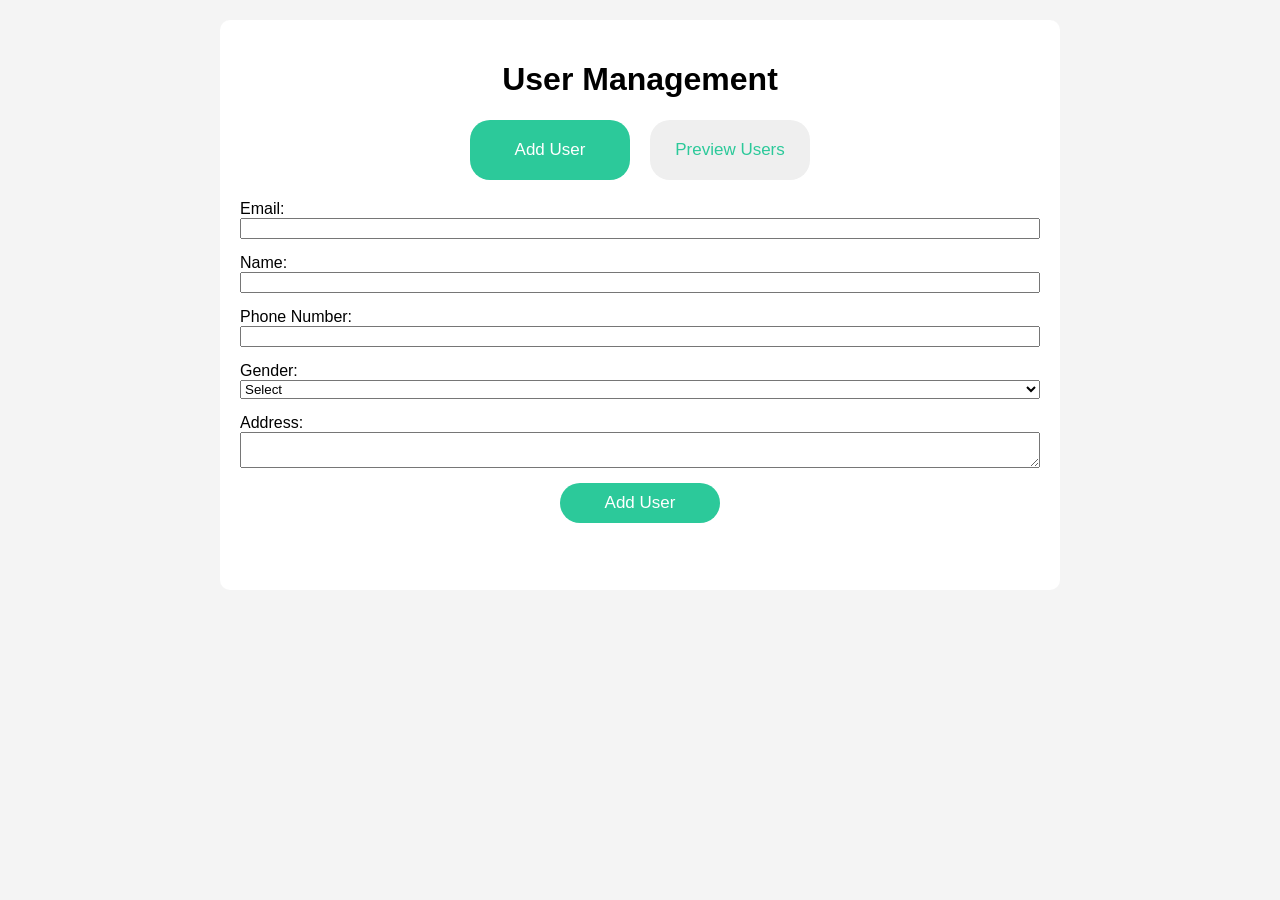
<file: mid/index.html>
<!DOCTYPE html>
<html lang="en">
<head>
  <meta charset="UTF-8" />
  <meta name="viewport" content="width=device-width, initial-scale=1.0"/>
  <title>User Management App</title>
  <link rel="stylesheet" href="styles.css" />
</head>
<body>
  <div class="container">
    <h1>User Management</h1>
    <div class="tabs">
      <button id="addUserTab" class="active">Add User</button>
      <button id="previewUsersTab">Preview Users</button>
    </div>

    <div id="addUserSection" class="tab-content active">
      <form id="userForm">
        <label>Email: <input type="email" id="email" required /></label>
        <label>Name: <input type="text" id="name" required /></label>
        <label>Phone Number: <input type="tel" id="phone" required /></label>
        <label>
          Gender:
          <select id="gender" required>
            <option value="">Select</option>
            <option>Male</option>
            <option>Female</option>
            <option>Other</option>
          </select>
        </label>
        <label>Address: <textarea id="address" required></textarea></label>
        <button type="submit" class="add">Add User</button>
        <p id="successMessage" class="success-message"></p>
      </form>
    </div>

    <div id="previewUsersSection" class="tab-content">
      <div class="view-toggle">
        <button id="tableViewBtn" class="active">Table View</button>
        <button id="cardViewBtn">Card View</button>
      </div>
      <div id="usersDisplay"></div>
    </div>
  </div>


  <script src="script.js"></script>
</body>
</html>
</file>
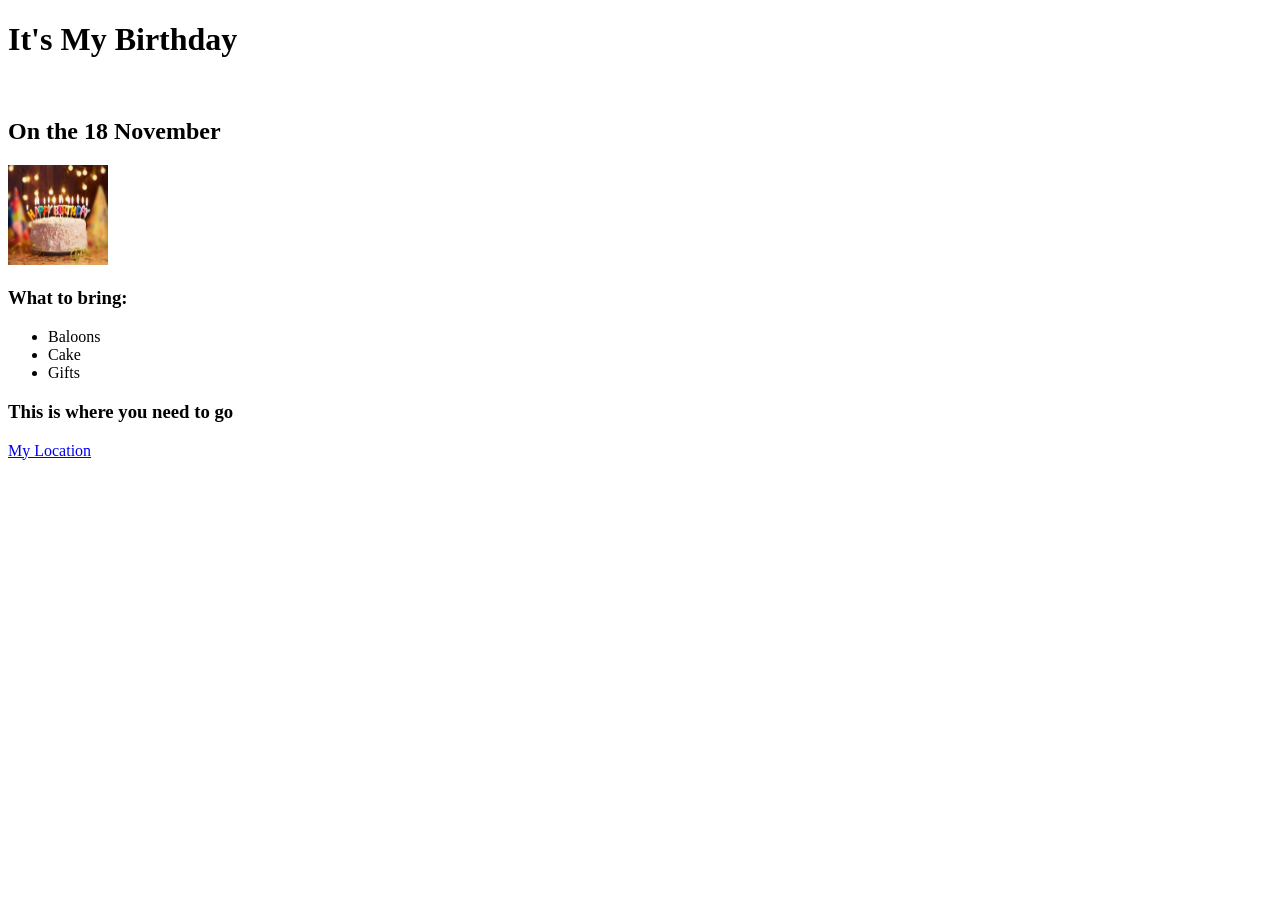
<file: Birthday/birthday.html>
<!DOCTYPE html>
<html lang="en">
<head>
    <meta charset="UTF-8">
    <meta name="viewport" content="width=device-width, initial-scale=1.0">
    <title>Document</title>
</head>
<body>
    <h1>It's My Birthday</h1>
    <br>
    <h2>On the 18 November</h2>
    <img src="birthday.jpg" alt="" width="100" height="100">
    <br>
    <h3>What to bring:</h3>
    <ul>
        <li>Baloons</li>
        <li>Cake</li>
        <li>Gifts</li>
    </ul>
    <h3>This is where you need to go </h3>
    <a href="https://maps.app.goo.gl/GhpufseDoL31Ccjx8">My Location</a>
</body>
</html>
</file>
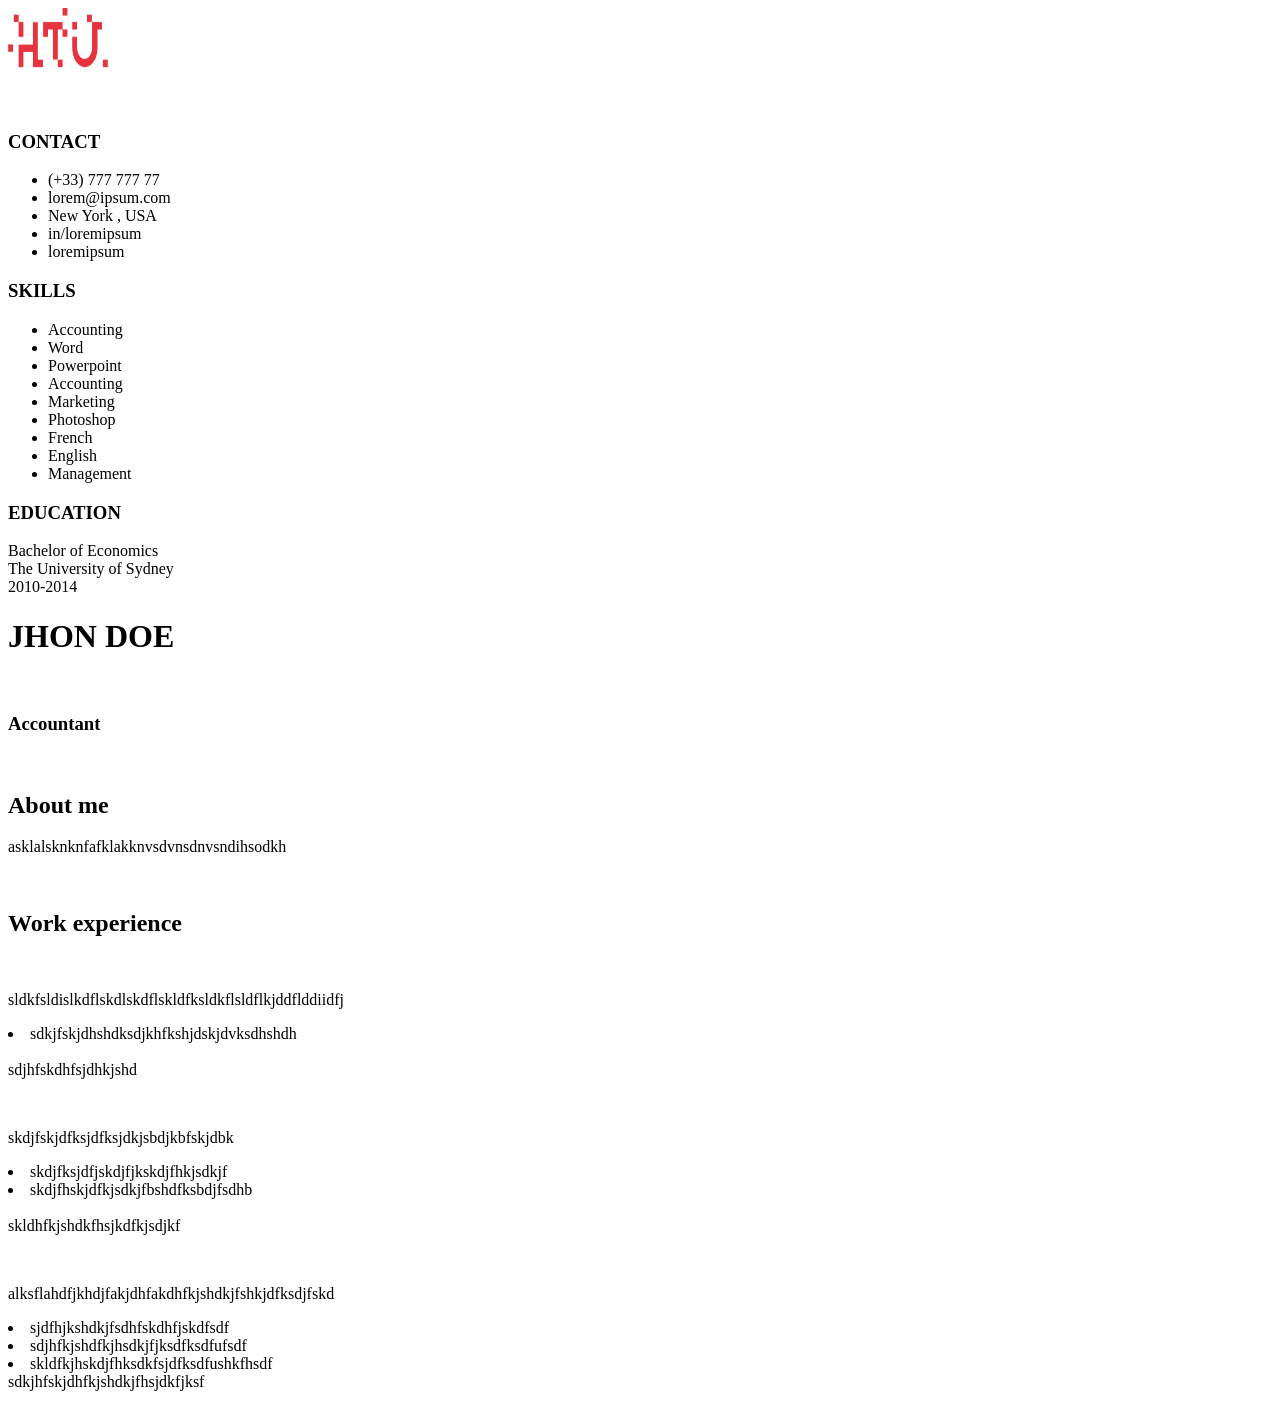
<file: CV/cv.html>
<!DOCTYPE html>
<html lang="en">
<head>
    <meta charset="UTF-8">
    <meta name="viewport" content="width=device-width, initial-scale=1.0">
    <title>Document</title>
</head>
<body>
    <img src="img.png" alt="img" width="100" height="100">
    <h3>CONTACT</h3>
    <ul>
        <li>(+33) 777 777 77</li>
        <li>lorem@ipsum.com</li>
        <li>New York , USA</li>
        <li>in/loremipsum</li>
        <li>loremipsum</li>
    </ul>

    <h3>SKILLS</h3>
    <ul>
        <li>Accounting</li>
        <li>Word</li>
        <li>Powerpoint</li>
        <li>Accounting</li>
        <li>Marketing</li>
        <li>Photoshop</li>
        <li>French</li>
        <li>English</li>
        <li>Management</li>
    </ul>

    <h3>EDUCATION</h3>
    <p>Bachelor of Economics <br> The University of Sydney <br> 2010-2014</p>

    <h1>JHON DOE</h1>
    <br>
    <h3>Accountant</h3>
    <br>
    <h2>About me</h2>
    <p>asklalsknknfafklakknvsdvnsdnvsndihsodkh</p>
    <br>
    <h2>Work experience</h2>
    <br>
    <p>sldkfsldislkdflskdlskdflskldfksldkflsldflkjddflddiidfj
        <br>
        <li>sdkjfskjdhshdksdjkhfkshjdskjdvksdhshdh</li>
        <br>
        sdjhfskdhfsjdhkjshd
    </p>
    <br>
    <p>skdjfskjdfksjdfksjdkjsbdjkbfskjdbk
        <br>
        <li>skdjfksjdfjskdjfjkskdjfhkjsdkjf</li>
        <li>skdjfhskjdfkjsdkjfbshdfksbdjfsdhb</li>
        <br>
        skldhfkjshdkfhsjkdfkjsdjkf
    </p>
    <br>
    <p>alksflahdfjkhdjfakjdhfakdhfkjshdkjfshkjdfksdjfskd
        <br>
        <li>sjdfhjkshdkjfsdhfskdhfjskdfsdf</li>
        <li>sdjhfkjshdfkjhsdkjfjksdfksdfufsdf</li>
        <li>skldfkjhskdjfhksdkfsjdfksdfushkfhsdf</li>
        sdkjhfskjdhfkjshdkjfhsjdkfjksf
    </p>

</body>
</html>
</file>
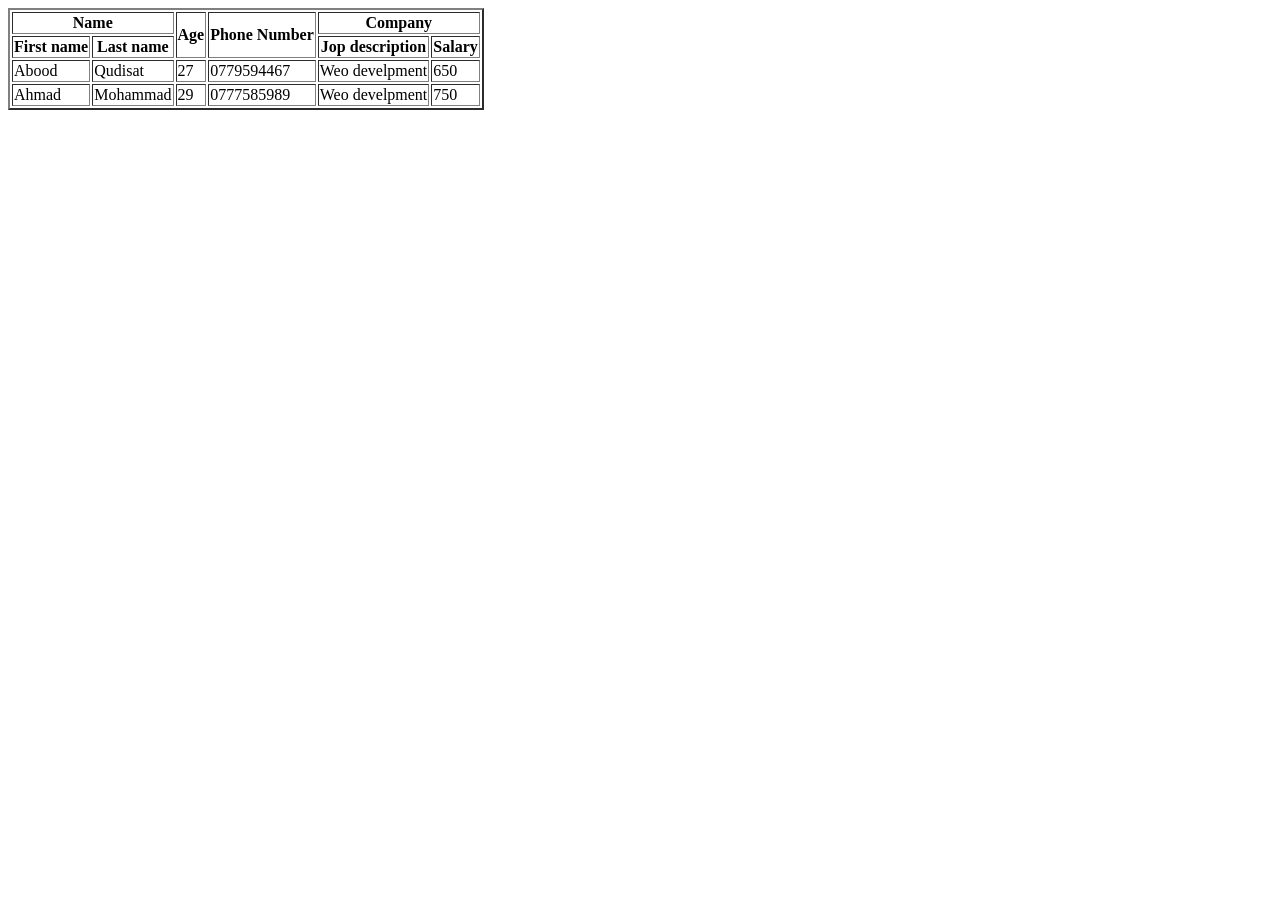
<file: TABLE/table1.html>
<!DOCTYPE html>
<html lang="en">
<head>
    <meta charset="UTF-8">
    <meta name="viewport" content="width=device-width, initial-scale=1.0">
    <title>Document</title>
</head>
<body>
    <table border = "2">

        <thead>

            <tr>
            <th colspan="2">Name</th>
            <th rowspan="2">Age</th>
            <th colspan="2" rowspan="2">Phone Number</th>
            <th colspan="2">Company</th>
            </tr>

            <tr>

                <th>First name</th>
                <th>Last name</th>
                <th>Jop description</th>
                <th>Salary</th>
            </tr>

        </thead>

        <tbody>

            <tr>

                <td>Abood</td>
                <td>Qudisat</td>
                <td>27</td>
                <td colspan="2">0779594467</td>
                <td>Weo develpment</td>
                <td>650</td>
            </tr>

            <tr>

                <td>Ahmad</td>
                <td>Mohammad</td>
                <td>29</td>
                <td colspan="2">0777585989</td>
                <td>Weo develpment</td>
                <td>750</td>
            </tr>
        </tbody>
    </table>
</body>
</html>
</file>
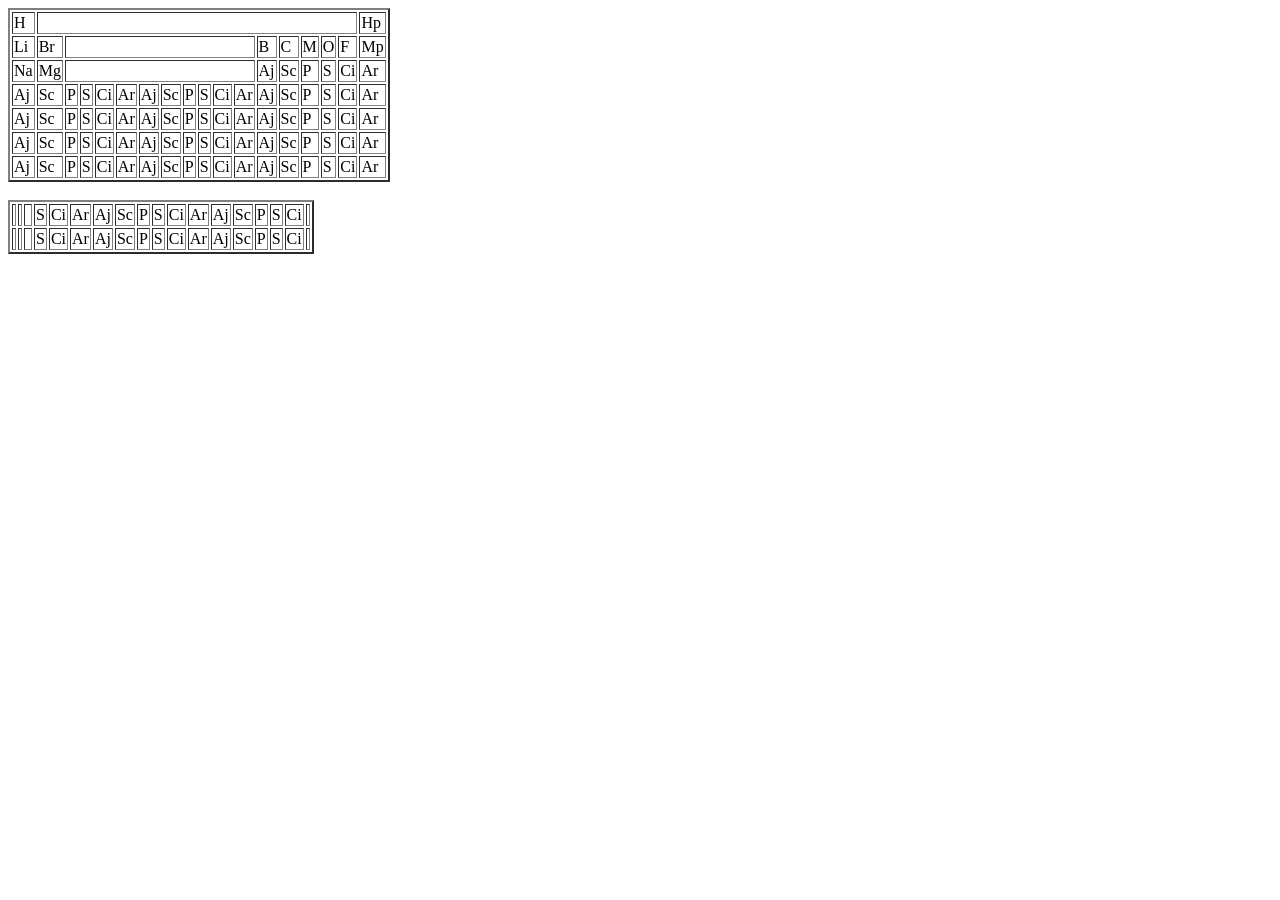
<file: TABLE/table2.html>
<!DOCTYPE html>
<html lang="en">
<head>
    <meta charset="UTF-8">
    <meta name="viewport" content="width=device-width, initial-scale=1.0">
    <title>Document</title>
</head>
<body>
    <table border ="2">

        <thead>

            <tr>

                <td>H</td>
                <td colspan="16"></td>
                <td>Hp</td>
            </tr>

            <tr>

                <td>Li</td>
                <td>Br</td>
                <td colspan="10"></td>
                <td>B</td>
                <td>C</td>
                <td>M</td>
                <td>O</td>
                <td>F</td>
                <td>Mp</td>
                
            </tr>

            <tr>

                <td>Na</td>
                <td>Mg</td>
                <td colspan="10"></td>
                <td>Aj</td>
                <td>Sc</td>
                <td>P</td>
                <td>S</td>
                <td>Ci</td>
                <td>Ar</td>
                
            </tr>

            <tr>

                <td>Aj</td>
                <td>Sc</td>
                <td>P</td>
                <td>S</td>
                <td>Ci</td>
                <td>Ar</td>
                <td>Aj</td>
                <td>Sc</td>
                <td>P</td>
                <td>S</td>
                <td>Ci</td>
                <td>Ar</td>
                <td>Aj</td>
                <td>Sc</td>
                <td>P</td>
                <td>S</td>
                <td>Ci</td>
                <td>Ar</td>
            </tr>

            <tr>

                <td>Aj</td>
                <td>Sc</td>
                <td>P</td>
                <td>S</td>
                <td>Ci</td>
                <td>Ar</td>
                <td>Aj</td>
                <td>Sc</td>
                <td>P</td>
                <td>S</td>
                <td>Ci</td>
                <td>Ar</td>
                <td>Aj</td>
                <td>Sc</td>
                <td>P</td>
                <td>S</td>
                <td>Ci</td>
                <td>Ar</td>
            </tr>

            <tr>

                <td>Aj</td>
                <td>Sc</td>
                <td>P</td>
                <td>S</td>
                <td>Ci</td>
                <td>Ar</td>
                <td>Aj</td>
                <td>Sc</td>
                <td>P</td>
                <td>S</td>
                <td>Ci</td>
                <td>Ar</td>
                <td>Aj</td>
                <td>Sc</td>
                <td>P</td>
                <td>S</td>
                <td>Ci</td>
                <td>Ar</td>
            </tr>

            <tr>

                <td>Aj</td>
                <td>Sc</td>
                <td>P</td>
                <td>S</td>
                <td>Ci</td>
                <td>Ar</td>
                <td>Aj</td>
                <td>Sc</td>
                <td>P</td>
                <td>S</td>
                <td>Ci</td>
                <td>Ar</td>
                <td>Aj</td>
                <td>Sc</td>
                <td>P</td>
                <td>S</td>
                <td>Ci</td>
                <td>Ar</td>
            </tr>

            <table border="2">
                <br>

                <tr>

                <td></td>
                <td></td>
                <td colspan="3" >&nbsp;</td>
                <td>S</td>
                <td>Ci</td>
                <td>Ar</td>
                <td>Aj</td>
                <td>Sc</td>
                <td>P</td>
                <td>S</td>
                <td>Ci</td>
                <td>Ar</td>
                <td>Aj</td>
                <td>Sc</td>
                <td>P</td>
                <td>S</td>
                <td>Ci</td>
                <td></td>
                </tr>

                <tr>

                    <td ></td>
                    <td></td>
                    <td colspan="3"></td>
                    <td>S</td>
                    <td>Ci</td>
                    <td>Ar</td>
                    <td>Aj</td>
                    <td>Sc</td>
                    <td>P</td>
                    <td>S</td>
                    <td>Ci</td>
                    <td>Ar</td>
                    <td>Aj</td>
                    <td>Sc</td>
                    <td>P</td>
                    <td>S</td>
                    <td>Ci</td>
                    <td></td>
                    </tr>

            </table>


        </thead>
    </table>
        
</body>
</html>
</file>
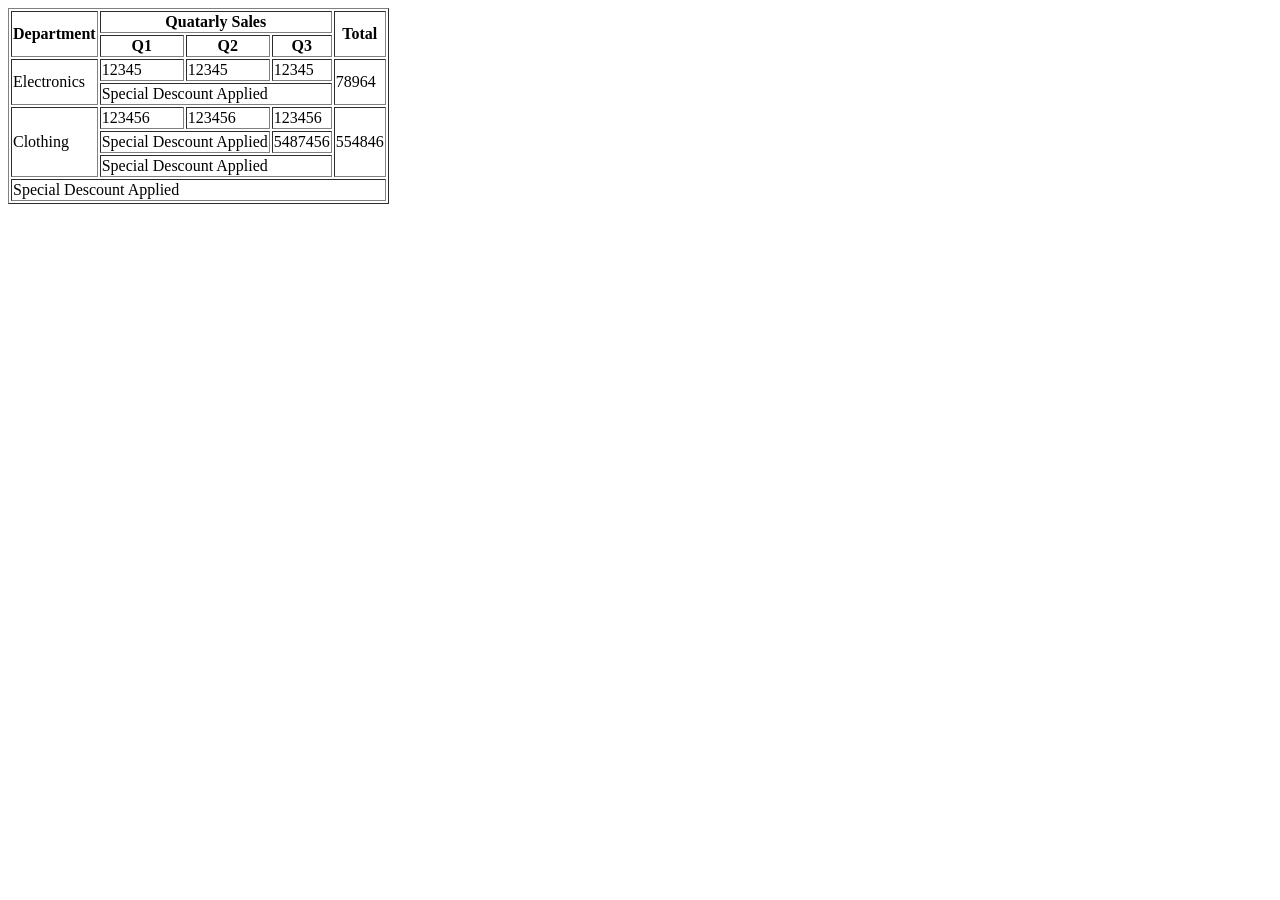
<file: TABLE/table3.html>
<!DOCTYPE html>
<html lang="en">
<head>
    <meta charset="UTF-8">
    <meta name="viewport" content="width=device-width, initial-scale=1.0">
    <title>Document</title>
</head>
<body>
    <table border="1">
        <thead>
            <tr>
                <th rowspan="2">Department</th>
                <th colspan="3">Quatarly Sales</th>
                <th rowspan="2">Total</th>
            </tr>
            <tr>
                <th>Q1</th>
                <th>Q2</th>
                <th>Q3</th>
            </tr>
        </thead>

        <tbody>
            <tr>
                <td rowspan="2">Electronics</td>
                <td>12345</td>
                <td>12345</td>
                <td>12345</td>
                <td rowspan="2">78964</td>
            </tr>

            <tr>
                <td colspan="3">Special Descount Applied</td>
            </tr>

            <tr>
                <td rowspan="3">Clothing</td>
                <td>123456</td>
                <td>123456</td>
                <td>123456</td>
                <td rowspan="3">554846</td>

            </tr>

            <tr>
                <td colspan="2">Special Descount Applied</td>
                <td>5487456</td>
            </tr>

            <tr>
                <td colspan="3">Special Descount Applied</td>
            </tr>

            <tr>
                <td colspan="5">Special Descount Applied</td>
            </tr>
        </tbody>
    </table>
</body>
</html>
</file>
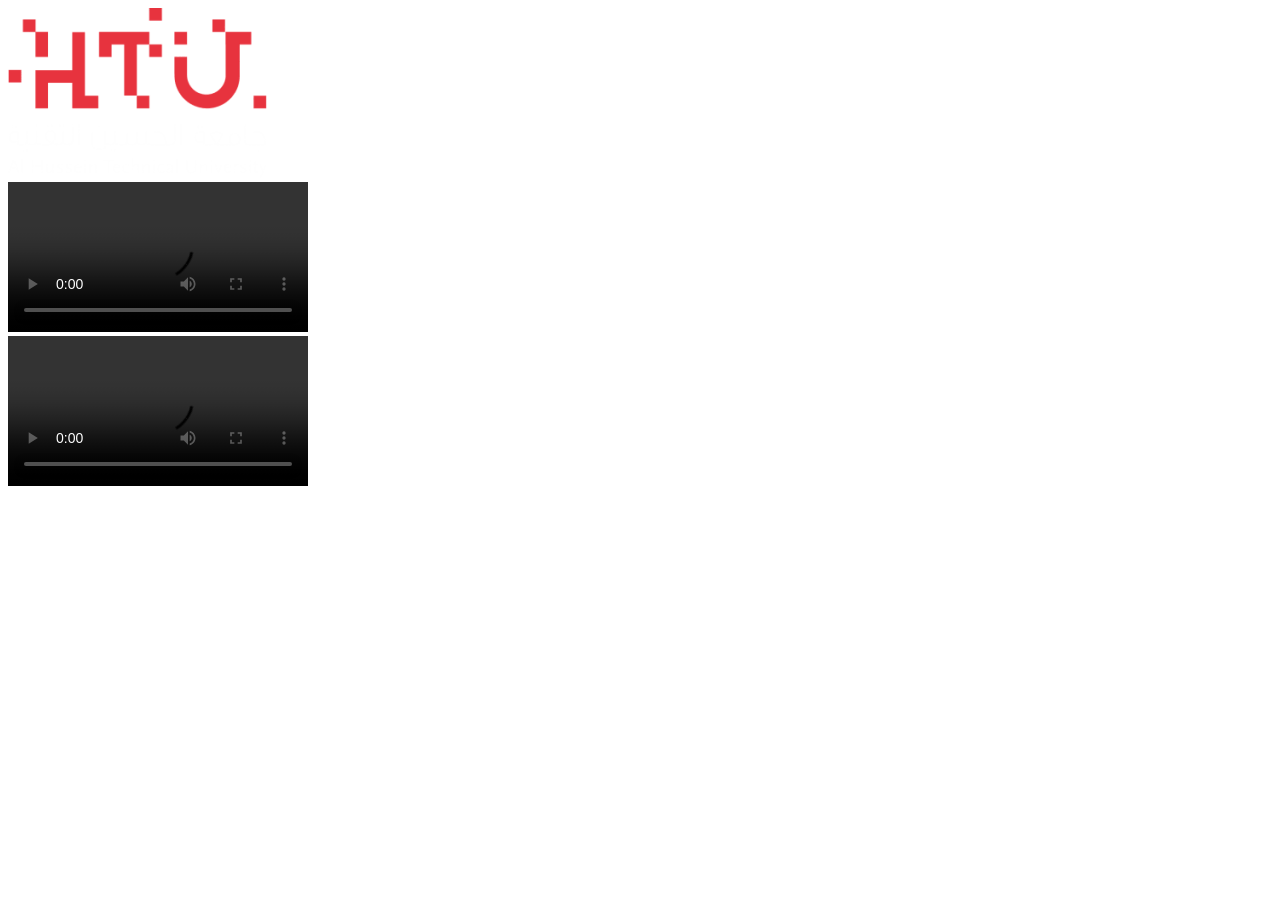
<file: video/video.html>
<!DOCTYPE html>
<html lang="en">
  <head>
    <meta charset="UTF-8" />
    <meta name="viewport" content="width=device-width, initial-scale=1.0" />
    <title>Document</title>
  </head>
  <body>
    <img src="download.png" />
    <br>
    <video controls>
        <source  src="Bacteria-blue.mp4" type="video/mp4">
        
    </video>
    <br>
    <video controls>
      <source src="DH064.mp4" type="video/mp4">
    </video>
   
         
  </body>
</html>
</file>
<file: mid/styles.css>
body {
    font-family: Arial, sans-serif;
    margin: 0;
    padding: 20px;
    background: #f4f4f4;
  }
  
  .container {
    max-width: 800px;
    margin: auto;
    background: white;
    padding: 20px;
    border-radius: 10px;
  }
  
  h1 {
    text-align: center;
  }
  
  .tabs {
    display: flex;
    justify-content: center;
    margin-bottom: 20px;
    gap: 10px;
  }
  
  .tabs button {
    padding: 10px 20px;
    margin: 0 5px;
    width: 20%;
    height: 40px;
    min-height: 60px;
    min-width: 100px;
    border: none;
    cursor: pointer;
    border-radius: 20px;
    font-size: 17px;
    color: #2cc99a;
  }
  
  .tabs button.active {
    background: #2cc99a;
    color: white;
  }

  .add{
    width: 20%;
    height: 40px;
    border: none;
    cursor: pointer;
    border-radius: 20px;
    font-size: 17px;
    margin-left: 40%;
    background: #2cc99a;
    color: white;
  }

/*.tabs button:hover{
   background: #033d2c;

  }*/
  
  .tab-content {
    display: none;
  }
  
  .tab-content.active {
    display: block;
  }
  
  form {
    display: flex;
    flex-direction: column;
    gap: 15px;
  }
  
  form label {
    display: flex;
    flex-direction: column;
  }
  
  .success-message {
    color: green;
    font-weight: bold;
  }
  
  .view-toggle {
    text-align: right;
    margin-bottom: 20px;
    margin-top: 60px;
  }

  .view-toggle button{
    width: 15%;
    height: 25px;
    min-width: 40px;
    min-height: 50px;
    border: none;
    cursor: pointer;
    border-radius: 20px;
    font-size: 17px;
    color: #2cc99a;

  }

  .view-toggle button.active{
    background: #2cc99a;
    color: white;

  }
  
  #usersDisplay {
    margin-top: 10px;
    overflow-x: auto;
  }
  
  table {
    width: 100%;
    border-collapse: collapse;
    

  }
  
  th, td {
    border: 1px solid #aaa;
    padding: 8px;
    text-align: left;
  }
  
  /*.card {
    background: #fafafa;
    border: 1px solid #ccc;
    border-radius: 8px;
    padding: 15px;
    margin-bottom: 10px;
  }*/

  .card{
    margin: 20px auto;
    padding: 20px;
    border-left: 10px solid #2cc99a;
    box-shadow: 1px 1px 4px 0 #2cc99a21;
    border-radius: 8px;
  }
  
  
  @media (max-width: 600px) {
    .tabs {
      flex-direction: column;
      width: 50px;
    }
  
    form {
      gap: 10px;
    }
  }
</file>
